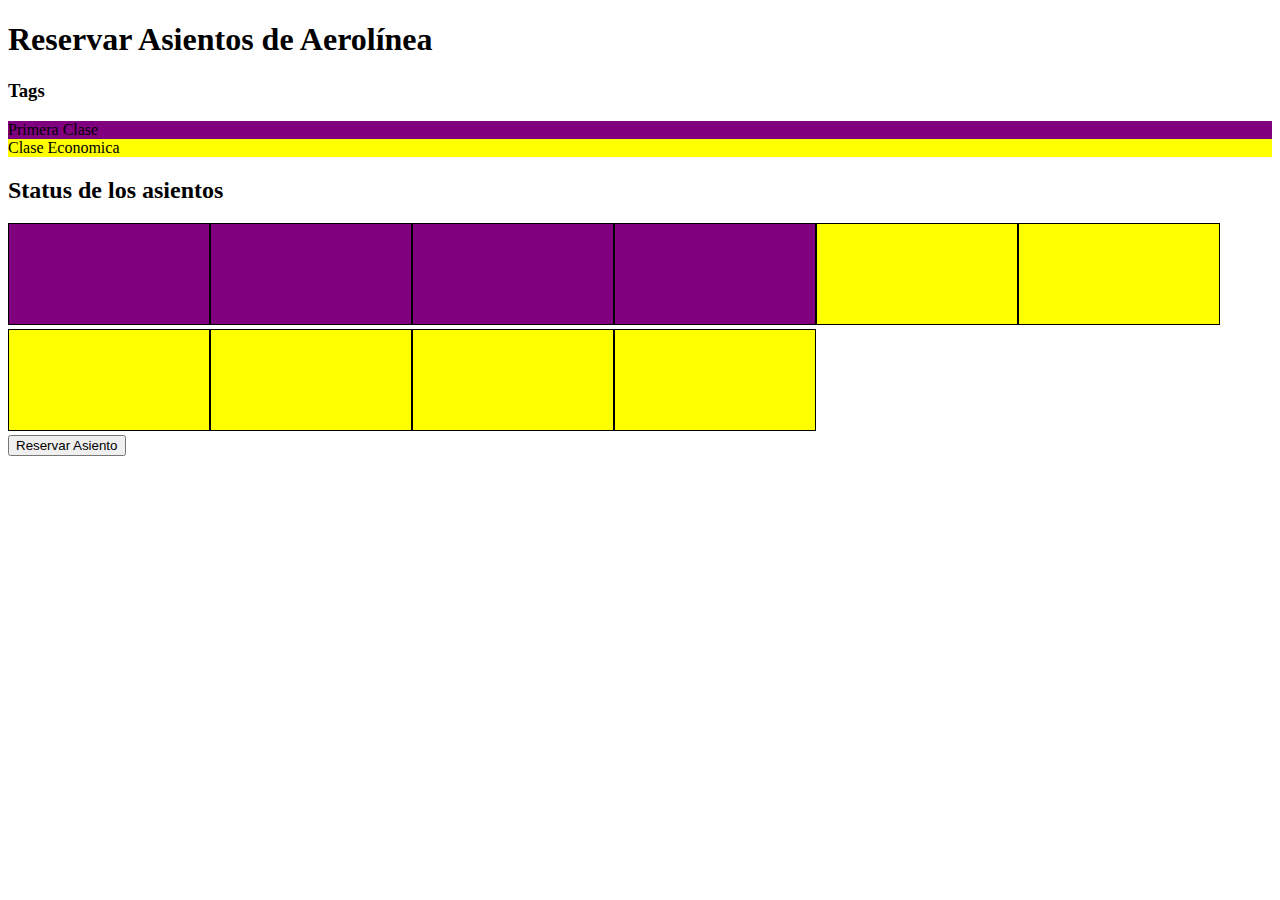
<file: aerolinea/index.html>
<!DOCTYPE html>
<html>
  <head>
    <meta charset="utf-8">
    <title>Reserva Asientos Aerolínea</title>
    <link rel="stylesheet" href="css/main.css">
  </head>
  <body>
    <header>
      <nav>
        <h1>Reservar Asientos de Aerolínea</h1>
      </nav>
    </header>
    <section>
      <h3>Tags</h3>
      <div class="first_class">Primera Clase</div>
      <div class="economic_class">Clase Economica</div>
    </section>
    <section>
      <h2>Status de los asientos</h2>
    </section>
    <div id="seats"></div>
    <div>
      <button type="button" id="btn">Reservar Asiento</button>
    </div>
    <section id="tickets"></section>
    <script src="js/app.js"></script>
  </body>
</html>
</file>
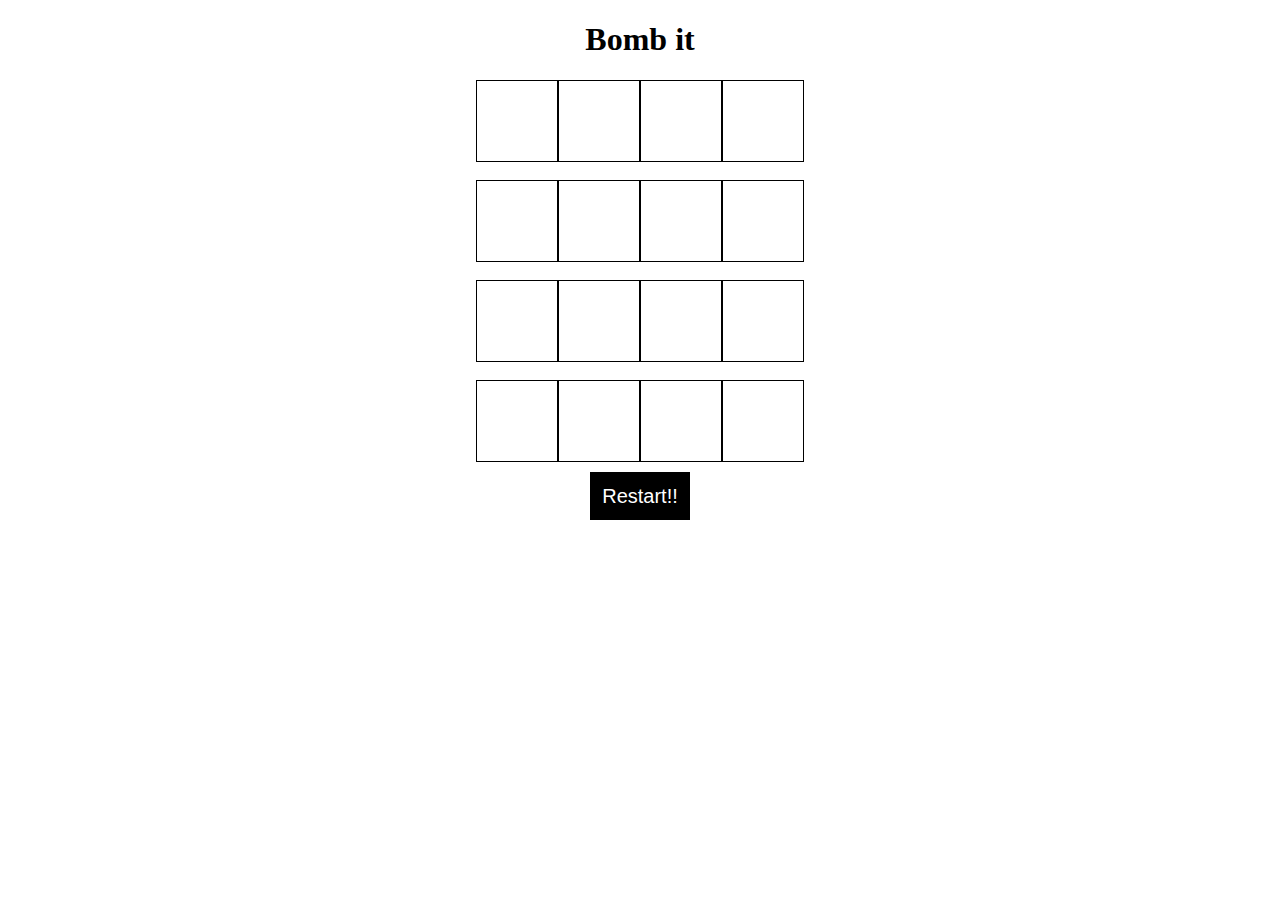
<file: Buscamina/index.html>
<!DOCTYPE html>
<html lang="en">
<link rel="stylesheet" href="css/main.css">
<head>
	<meta charset="UTF-8">
	<title>Bom-it</title>
</head>
<body>
	<h1>Bomb it</h1>
	<section id="container-bomb-it">
		<section id="bomb-it">

		</section>
	</section>
	<script src="js/app.js"></script>
</body>
</html>
</file>
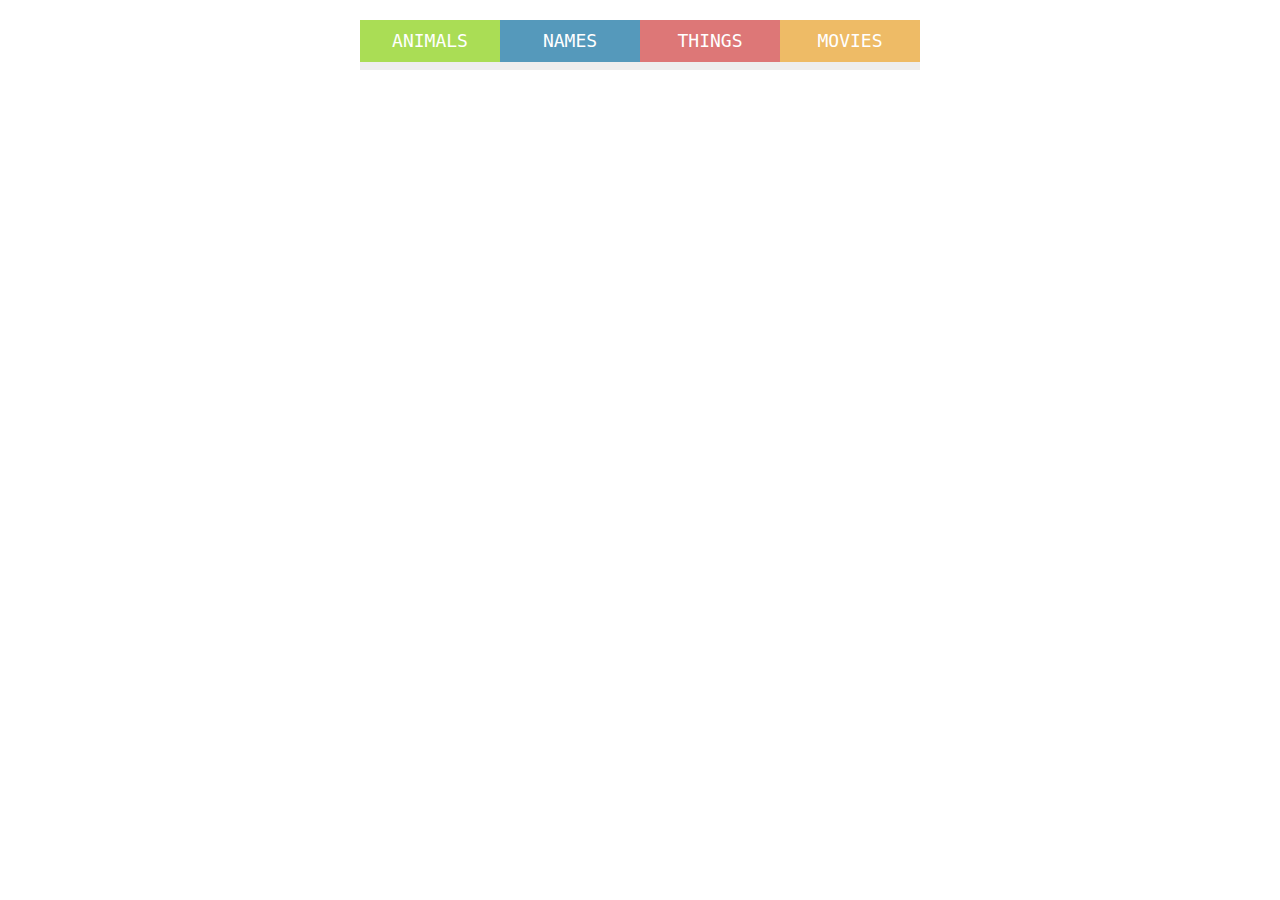
<file: menu drop down/index.html>
<!DOCTYPE html>
<html>
  <head>
    <meta charset="utf-8">
    <title>Menú Drop Down</title>
    <link rel="stylesheet" href="css/main.css">
  </head>
  <body>
    <header class="header">
      <nav>
        <ul>
          <li class="menu menu1" id="menu1">
            ANIMALS
            <ul class="container hide">
              <li><p>cat</p></li>
              <li><p>dog</p></li>
              <li><p>horse</p></li>
              <li><p>cow</p></li>
              <li><p>pig</p></li>
            </ul>
          </li>
          <li class="menu menu2" id="menu2">
            NAMES
            <ul class="container hide">
              <li><p>Kevin</p></li>
              <li><p>Jim</p></li>
              <li><p>Andy</p></li>
            </ul>
          </li>
          <li class="menu menu3" id="menu3">
            THINGS
            <ul class="container hide">
              <li><p>bench</p></li>
              <li><p>pizza</p></li>
              <li><p>Honda CB125</p></li>
              <li><p>space</p></li>
              <li><p>black mater</p></li>
              <li><p>apple</p></li>
              <li><p>hilodendron</p></li>
              <li><p>liver</p></li>
              <li><p>brass</p></li>
            </ul>
          </li>
          <li class="menu menu4" id="menu4">
            MOVIES
            <ul class="container hide">
              <li><p>Godzila</p></li>
              <li><p>Man on Wire</p></li>
              <li><p>Sprite Away</p></li>
              <li><p>Intersellar</p></li>
            </ul>
          </li>
        </ul>
      </nav>
    </header>
    <script src="js/app.js"></script>
  </body>
</html>
</file>
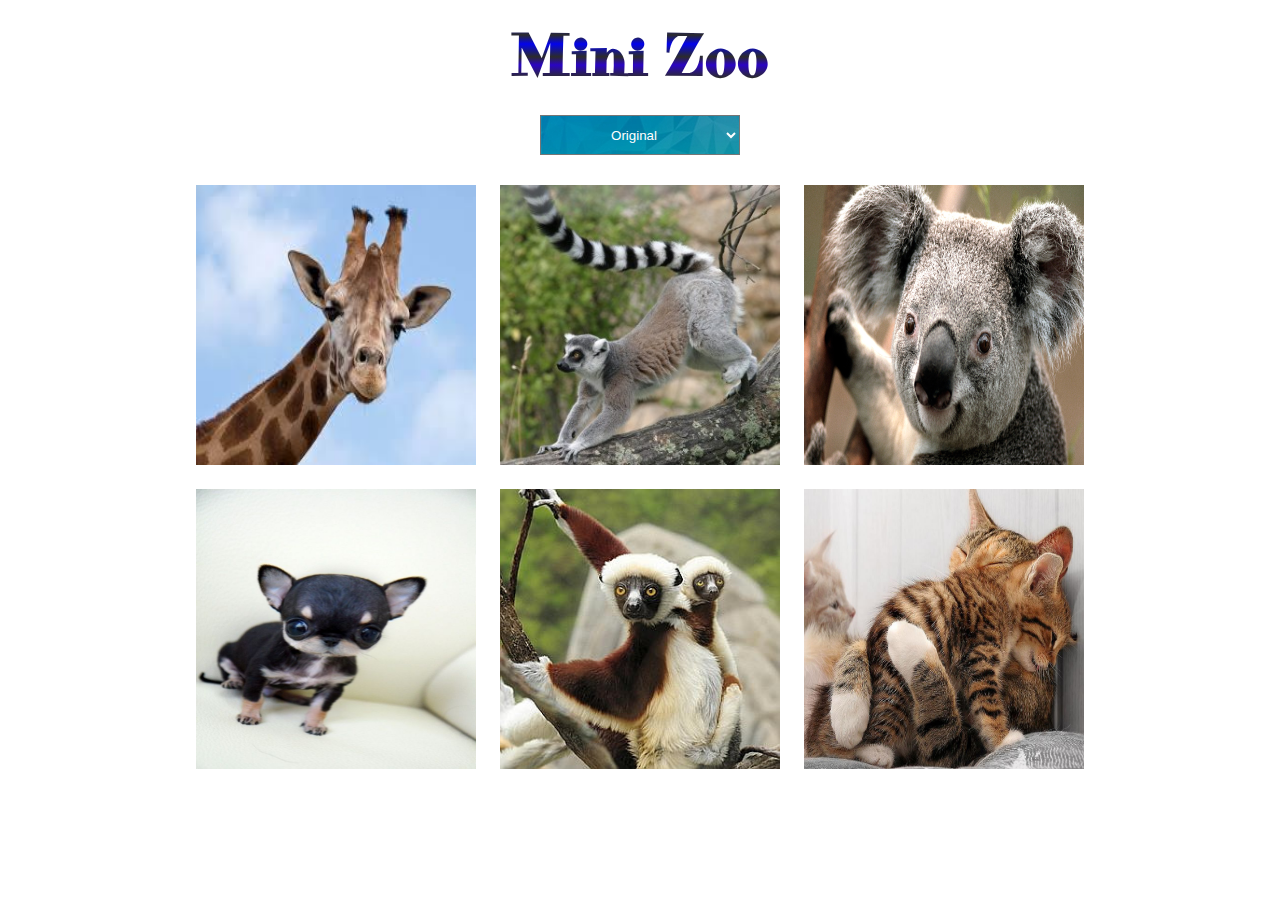
<file: mini-zoo/index.html>
<!DOCTYPE html>
<html>
  <head>
    <meta charset="utf-8">
    <title>Mini Zoo</title>
    <link href="https://fonts.googleapis.com/css?family=Purple+Purse" rel="stylesheet">
    <link rel="stylesheet" href="css/main.css">
  </head>
  <body>
    <h1>Mini Zoo</h1>
    <div class="option">
      <select id="select" title="Opcion de filtros">
        <!--<option value="" hidden>Selecciona una opción</option>-->
        <option value="Original">Original</option>
        <option value="Sepia">Sepia</option>
        <option value="Blanco y negro">Blanco y negro</option>
        <option value="Invertir Colores">Invertir Colores</option>
      </select>
      </div>
      <div class="container">
        <img src="assets/images/jirafa.jpg" alt="jirafa" class="animal filter">
        <img src="assets/images/lemur.jpg" alt="lemur" class="animal filter">
        <img src="assets/images/koala.png" alt="koala" class="animal filter">
        <img src="assets/images/dog.jpg" alt="dog" class="animal filter">
        <img src="assets/images/lemur-mom-baby.jpg" alt="Lemur with baby" class="animal filter">
        <img src="assets/images/cat.jpg" alt="cat" class="animal filter">
      </div>
      <script src="js/app.js"></script>
  </body>
</html>
</file>
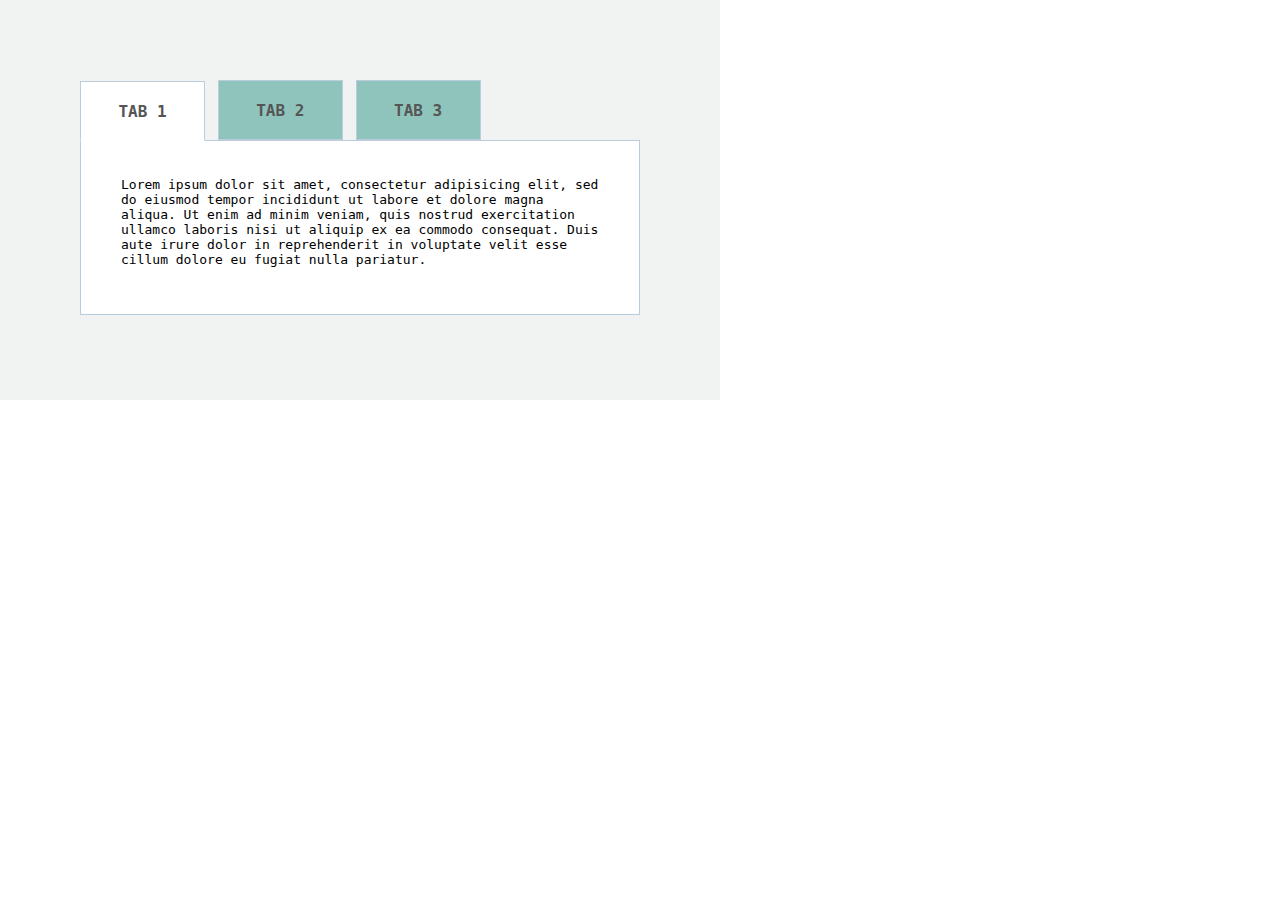
<file: Tabs/index.html>
<!DOCTYPE html>
<html>
  <head>
    <meta charset="utf-8">
    <title>Tags</title>
    <link rel="stylesheet" href="css/main.css">
  </head>
  <body>
    <div class="container">
    <div class="tabs tab1 tabs_white" id="tab1" data-text='text1'>TAB 1</div>
    <div class="tabs tab2" id="tab2" data-text='text2'>TAB 2</div>
    <div class="tabs tab3" id="tab3" data-text='text3'>TAB 3</div>

    <div class="parrafos section1" id="container1" data-text='text1'>
      <p class="">Lorem ipsum dolor sit amet, consectetur adipisicing elit, sed do eiusmod tempor incididunt ut labore et dolore magna aliqua. Ut enim ad minim veniam, quis nostrud exercitation ullamco laboris nisi ut aliquip ex ea commodo consequat. Duis aute irure dolor in reprehenderit in voluptate velit esse cillum dolore eu fugiat nulla pariatur.</p>
    </div>
    <div class="parrafos hidden section2" id="container2" data-text='text2'>
      <p class="">Duis non augue posuere, congue nibh eget, blandit magna. In ornare magna sed nulla eleifend vestibulum. Nulla odio dolor, pulvinar sit amet velit quis, egestas gravida ante. Mauris nec pulvinar lorem, sit amet imperdiet nisl. Aenean a consectetur augue. Etiam sed aliquet quam, sed suscipit sapien. Nulla sit amet nisl blandit, egestas risus sed.</p>
    </div>
    <div class="parrafos hidden section3" id="container3" data-text='text3'>
      <p>Nullam tempor at metus nec fermentum. Cras euismod eget dolor ac sagittis. Nullam massa arcu, porta id venenatis eget, condimentum vitae risus.In feugiat arcu laoreet euismod eleifend. Curabitur nec venenatis mi, hendrerit fermentum odio. Suspendisse tristique convallis faucibus. Proin nec scelerisque ipsum. Quisque id molestie enim.</p>
    </div>
    </div>
    <script src="js/app.js"></script>
  </body>
</html>
</file>
<file: aerolinea/css/main.css>
.first_class {
  background-color: purple;
}

.economic_class {
  background-color: yellow;
}

.seats {
  display: inline-block;
  width: 200px;
  height: 100px;
  border: 1px solid black;
}

.boleto {
  display: inline-block;
  width: 200px;
  height: 100px;
  border: 1px solid black;
  background-color: green;
  color: white;

}
</file>
<file: Buscamina/css/main.css>
body {
	text-align: center;
}

div {
	border: solid 1px black;
	text-align: center;
	font-size: 40px;
	height: 80px;
	width: 80px;
	display: table-cell;
}

#bomb-it {
	margin-left: 37%;
}

button {
	background-color: #000;
	color: #fff;
	font-size: 20px;
	margin-top: 10PX;
	padding: 1%;
	border: none;
}

img {
	width: 350px;
	margin: 2% 35%;
}
.number {
	margin: 0;
	color: white;
}
.numberShow {
	color: black;
}
</file>
<file: menu drop down/css/main.css>
* {
  font-family: monospace;
  margin: 0;
  padding: 0;
  box-sizing: border-box;
}

.header {
  padding: 0;
  margin: 0;
  display: block;
  overflow: auto;
  height: 500px;
  text-align: center;
}

nav {
  display: inline-block;
  padding-top: 20px;
}

li {
  list-style: none;
}

li.menu {
 float: left;
  height: 50px;
  width: 140px;
  color: white;
  text-align: center;
  box-sizing: border-box;
  padding-top: 10px;
  font-size: 18px;
  position: relative;
  cursor: pointer;
  margin-bottom: 0;
}

.menu:before {
  content: '';
  display: block;
  width: 100%;
  height: 8px;
  background: #eee;
  position: absolute;
  bottom: 0;
  transition: all .3s;
}

.menu:hover:before {
  width: 0%;
  left: 50%;
}

.menu1 {
  background-color: #ad5;
}

.menu2 {
  background-color: #59b;
}

.menu3 {
  background-color: #d77;
}

.menu4 {
  background-color: #eb6;
}

ul.container{
  padding-top: 15px;
}

.container li {
  color: black;
  text-align: left;
  margin-top: 0px;
  padding: 0px 5px 20px;
  box-sizing: border-box;
  background-color: #eee;
}

.container li:hover {
  background: #aab;
}

p {
  display: inline-block;
  transform: translateY(30%);
}

.hide {
  display: none;
}

.show {
  display: block;
}
</file>
<file: mini-zoo/css/main.css>
* {
  text-align: center;
}

h1 {

  font-size: 60px;
  margin: 20px 0;
  font-family: 'Purple Purse';
  background:  linear-gradient(to bottom, rgba(23,23,235,1) 0%, rgba(23,23,235,1) 4%, rgba(43,43,43,1) 20%, rgba(3,3,237,1) 32%, rgba(43,43,43,1) 49%, rgba(42,4,196,1) 60%, rgba(43,43,43,1) 77%, rgba(43,43,43,1) 77%, rgba(23,23,235,1) 90%, rgba(23,23,235,1) 100%);
  -webkit-background-clip: text;
  color: transparent;
}

.option {
  margin-bottom: 20px;
}

select {
  display: inline-block;
  background: #0bf;
  color: white;
  width: 200px;
  height: 40px;
}

select, option {
  background-image: url(../assets/images/fondo.jpg);
}

.container {
  width: 1000px;
  display: inline-block;
}

.animal {
  width: 300px;
  height: 300px;
  margin: 0;
}

img {
  padding: 10px;
  box-sizing: border-box;
}

.origin {
  -webkit-transform: scaleX(-1);
    transform: scaleX(-1);
}

.negative-colors {
  -webkit-filter: invert(100%);
  filter: invert(100%);
}

.sepia {
  -webkit-filter: sepia(100%);
  filter: sepia(100%);
}

.black-white {
  -webkit-filter: grayscale(80%);
  filter: grayscale(80%);
}
</file>
<file: Tabs/css/main.css>
* {
  margin: 0;
  font-family: monospace;
}
.container {
  height: 400px;
  width: 720px;
  padding: 80px;
  box-sizing: border-box;
  background-color: #f1f3f2;
}

.tabs {
  display: inline-block;
  padding: 20px;
  margin: 0 5px 0 0;
  background-color: #8fc4bd;
  color: #555;
  margin-bottom: 0;
  width: 125px;
  height: 60px;
  box-sizing: border-box;
  border: 0.5px solid #bcd;
  cursor: pointer;
  font-size: 16px;
  text-align: center;
  font-weight: bold;
  z-index: 1;
}

p {
  margin-top: 0;
  display: inline-block;
  text-align: left;
  transform: translateY(40%);
  padding: 0 40px;
}
.tabs_white {
  background-color: white;
  border-bottom: 1px solid white;
  position: relative;
  bottom: -1px;
}

.parrafos {
  background-color: white;
  width: 560px;
  height: 175px;
  box-sizing: border-box;
  border: 0.5px solid #bcd;
}

.hidden {
  display: none;
}

.show {
  display: block;
}
</file>
